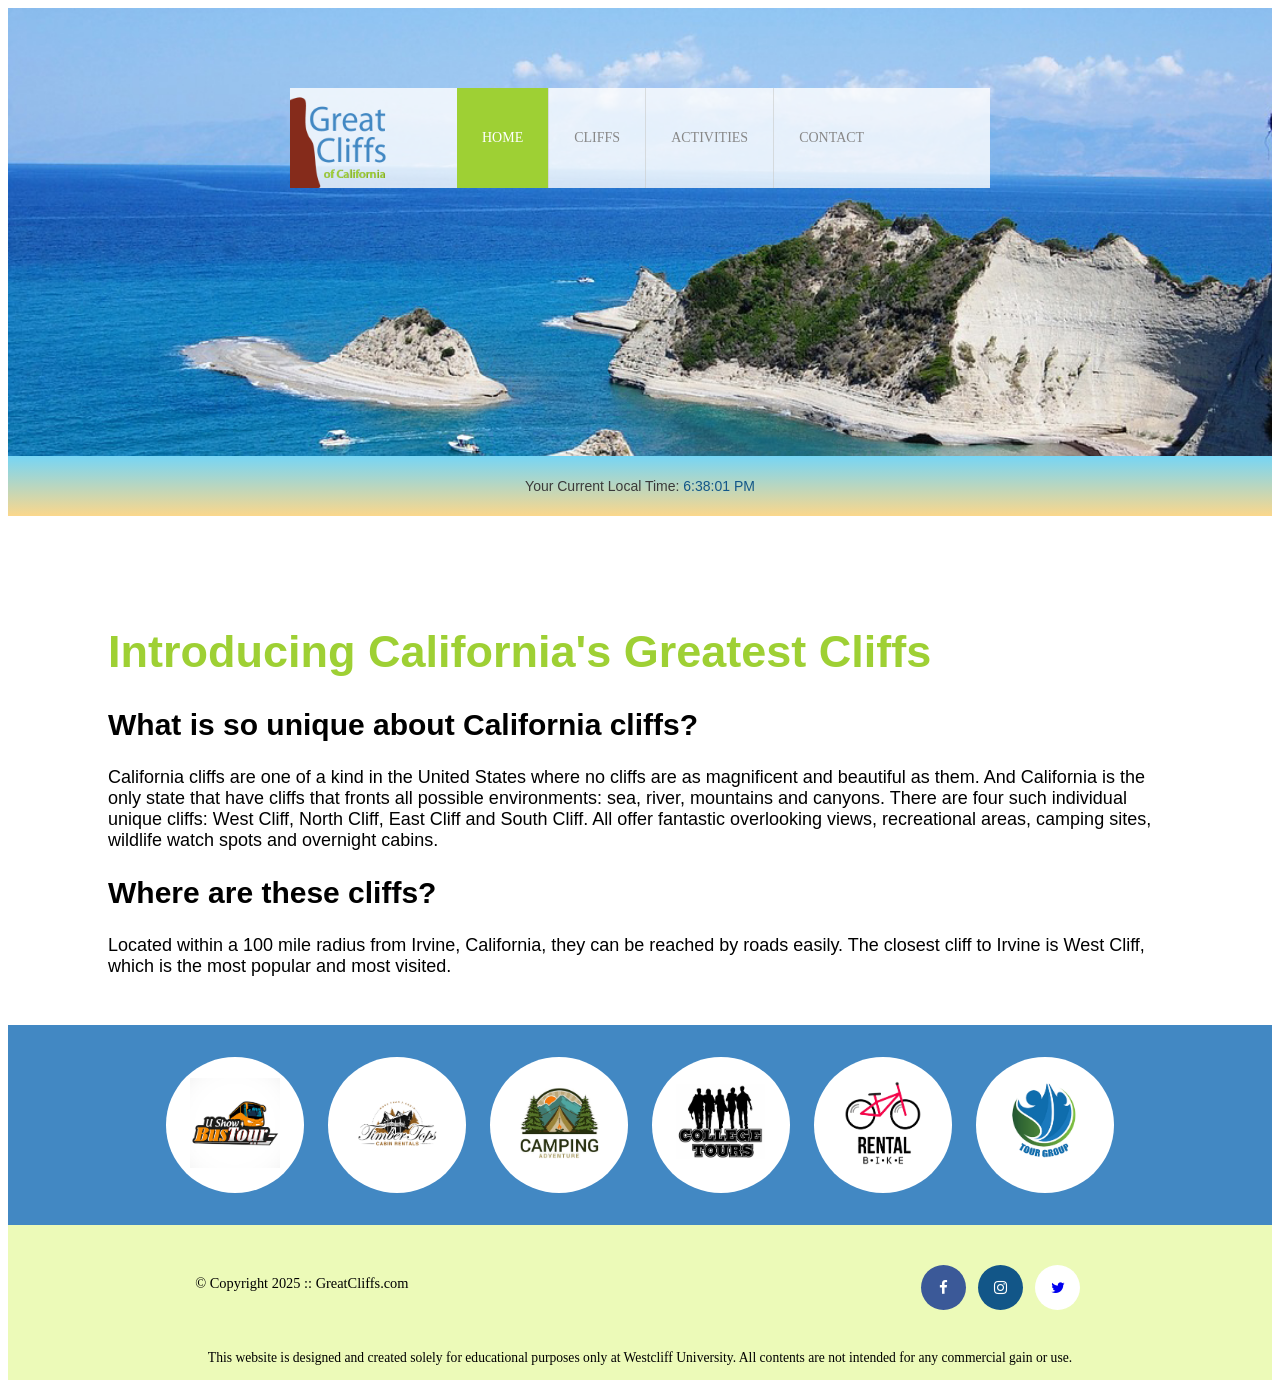
<file: index.html>
<!DOCTYPE html>
<html>
    <head>
        <title> Introducing California's Greatest Cliffs </title>
        <meta charset="utf-8">

        <!-- Font Awesome-->
    <link rel="stylesheet" href="https://cdnjs.cloudflare.com/ajax/libs/font-awesome/4.7.0/css/font-awesome.min.css">
   
    </head>

<link rel="stylesheet" href="style.css">

    <body id="home">
        <!-- Container to wrap everything -->
    <div class="container">
        <header>
            <div class="main-header">
                <div class="logo">
                    <img src="images/logo.png" alt="Great Cliffs Logo" width="125">
                </div>
                <!--Begin Nav-->
                <nav class="main-menu">
                    <ul>
                        <li class="active"><a href="index.html">Home</a></li>
                        <li><a href="cliffs.html">Cliffs</a></li>
                        <li><a href="activities.html">Activities</a></li>
                        <li><a href="contact.html">Contact</a> </li>
                    </ul>
                </nav>
                <!--End Nav-->
            </div>
         </header>
    
         <section id="timeofday">
            <span>Your Current Local Time: </span>
            <span id="clock"></span>
         </section>
    
                    <!-- Begin Main Content -->
                    <main>
                        <h1>Introducing California's Greatest Cliffs</h1>
                        <h2>What is so unique about California cliffs?</h2>
                        <p>California cliffs are one of a kind in the United States where no cliffs are as magnificent and beautiful as them. And California is the only state that have cliffs that fronts all possible environments: sea, river, mountains and canyons. There are four such individual unique cliffs: West Cliff, North Cliff, East Cliff and South Cliff. All offer fantastic overlooking views, recreational areas, camping sites, wildlife watch spots and overnight cabins.</p>
                        <h2>Where are these cliffs?</h2>
                        <p>Located within a 100 mile radius from Irvine, California, they can be reached by roads easily. The closest cliff to Irvine is West Cliff, which is the most popular and most visited.</p>
                      </main>
                     <!-- End Main Content-->
                      <section>
                        <ul id="partners">
                            <!--
                            <li class="partner">
                                <img src="images/partners/partner-bustour.png" alt="Partner Bus Tour">
                            </li>
                            <li class="partner">
                                <img src="images/partners/partner-cabinrental.png" alt="Partner Cabin Rental">
                            </li>
                            <li class="partner">
                                <img src="images/partners/partner-campingadv.png" alt="Partner Camping Adventure">
                            </li>
                            <li class="partner">
                                <img src="images/partners/partner-collegetours.png" alt="Partner College Tours">
                            </li>
                            <li class="partner">
                                <img src="images/partners/partner-rentalbike.png" alt="Partner Bike Ride">
                            </li>
                            <li class="partner">
                                <img src="images/partners/partner-tourgroup.png" alt="Partner Tour Group">
                            </li>
                            -->
                        </ul>
                      </section>

    </div>

    <!--Digital Script-->
    <script src="js/digclock.js"></script>

    <!--Partners-->
    <script src="js/site_scripts.js"></script>

    </body> 
    <!-- Footer Information -->
     <footer>
        <div id="nondisclaimer">
            <div class="copy">
                 &copy; Copyright 2025 :: GreatCliffs.com 
            </div>
            <div class="social">
                <a href="#" class="fa fa-facebook"></a>
                <a href="#" class="fa fa-instagram"></a>
                <a href="#" class="fa fa-twitter"></a>
            </div>
        </div> 
        <div id="disclaimer">
            <p>This website is designed and created solely for educational purposes only at Westcliff University. All contents are not intended for any commercial gain or use.</p>
     </footer>
     <!-- End Footer Information -->
    </div>
 

</html>
</file>
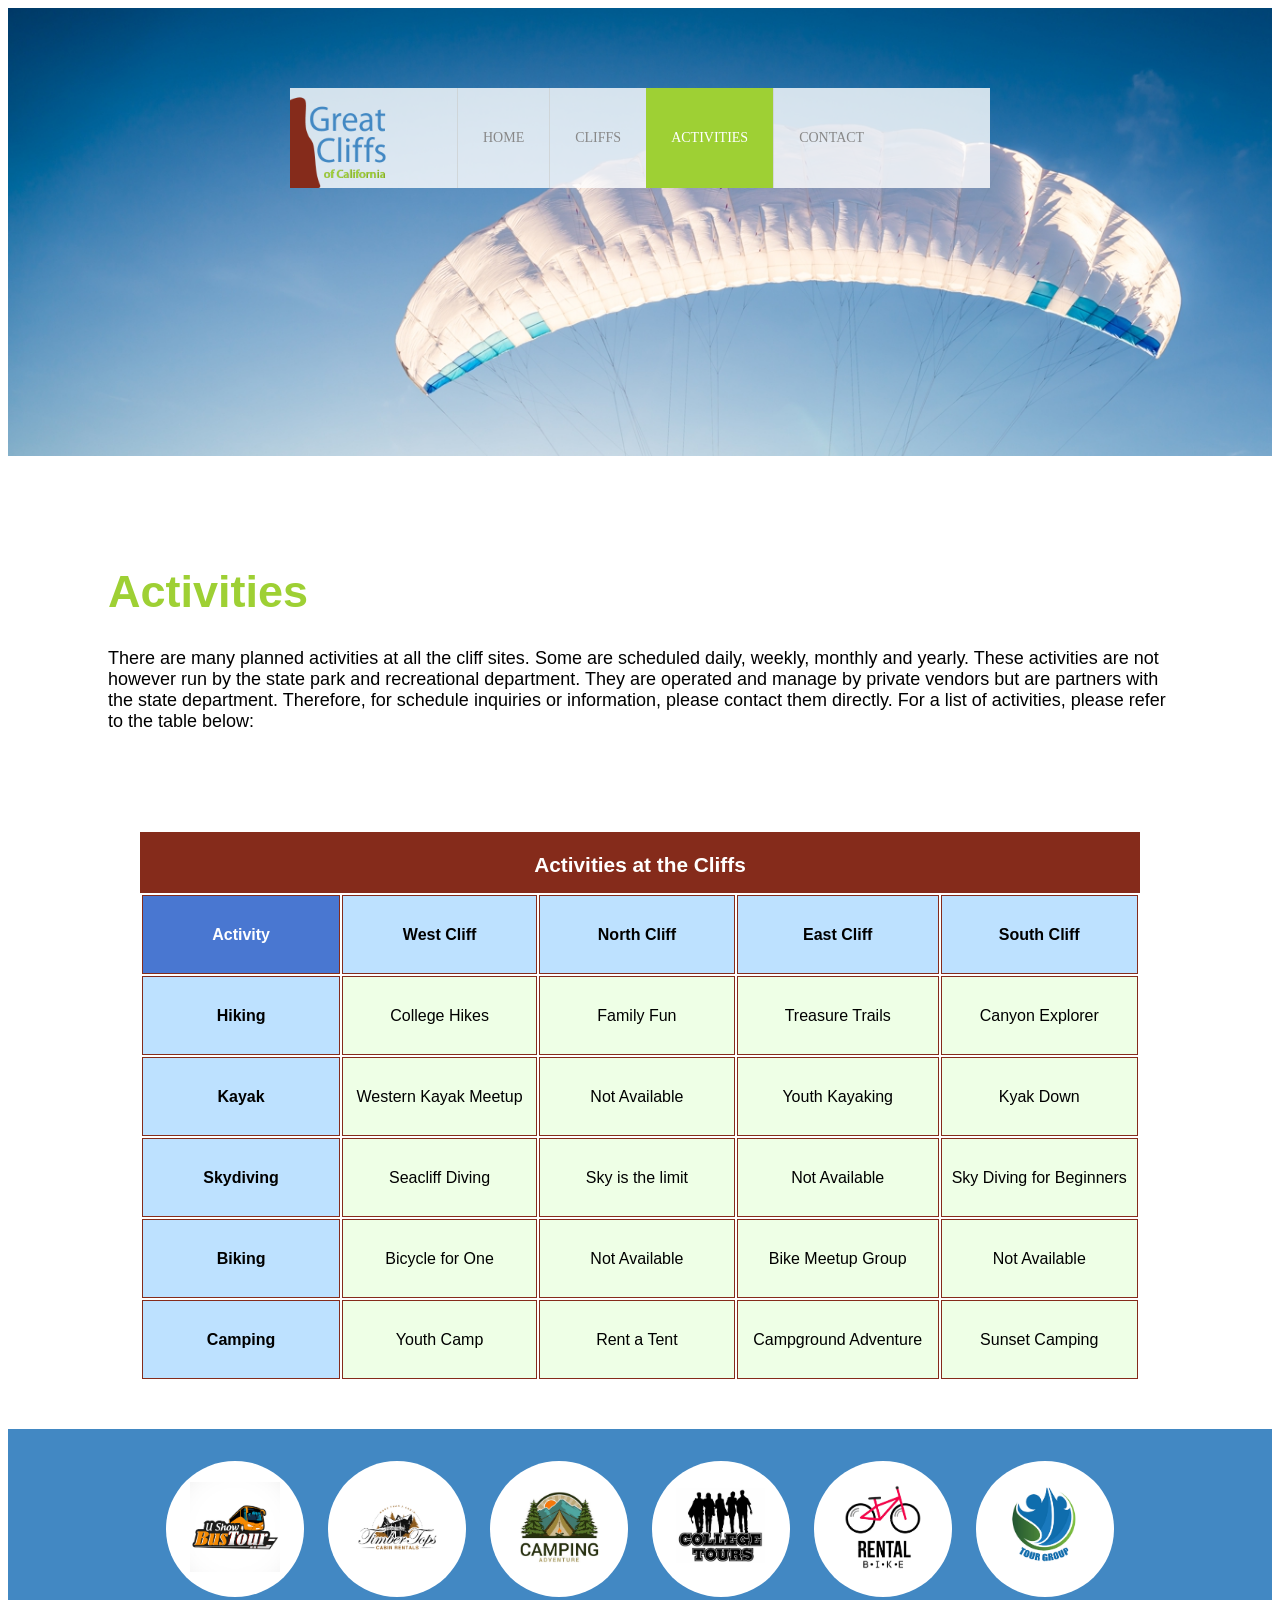
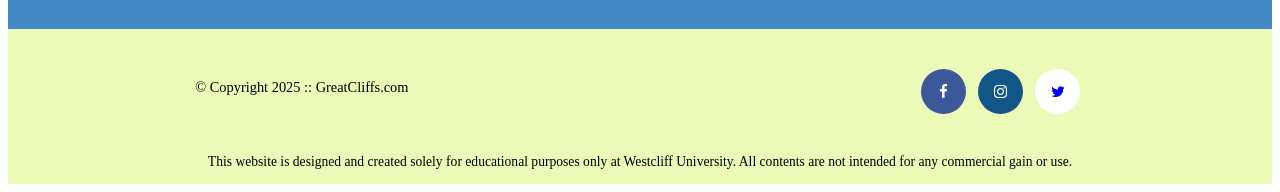
<file: activities.html>
<!DOCTYPE html>
<html>
    <head>
        <title> Introducing California's Greatest Cliffs </title>
        <meta charset="utf-8">

         <!-- Font Awesome-->
    <link rel="stylesheet" href="https://cdnjs.cloudflare.com/ajax/libs/font-awesome/4.7.0/css/font-awesome.min.css">
   
    </head>

    <link rel="stylesheet" href="style.css">

    <body id="activities">
        <!-- Container to wrap everything -->
        <div id="container">
           <header>
            
            <div class="main-header">
                <div class="logo">
                    <img src="images/logo.png" alt="Great Cliffs Logo" width="125">
                </div>
                <!-- Begin Nav -->
                <nav class="main-menu">
                    <ul>
                        <li><a href="index.html">Home</a></li>
                        <li><a href="cliffs.html">Cliffs</a></li>
                        <li class="active"><a href="activities.html">Activities</a></li>
                        <li><a href="contact.html">Contact</a></li>
                    </ul>
                </nav>
                <!-- End Nav-->
            </div>
         </header>

                     <!-- Begin Main Content -->
                      <main>
                        <h1>Activities</h1>
                        <p>There are many planned activities at all the cliff sites. Some are scheduled daily, weekly, monthly and yearly. These activities are not however run by the state park and recreational department. They are operated and manage by private vendors but are partners with the state department. Therefore, for schedule inquiries or information, please contact them directly. For a list of activities, please refer to the table below:</p>
                        <br/>
               <table>
                   <caption>Activities at the Cliffs</caption>
                   <thead>
                    <tr>
                        <th>Activity</th>
                        <th>West Cliff</th>
                        <th>North Cliff</th>
                        <th>East Cliff</th>
                        <th>South Cliff</th>
                    </tr>
                   </thead>
                   <tbody>
                       <tr>
                        <td>Hiking</td>
                        <td>College Hikes</td>
                        <td>Family Fun</td>
                        <td>Treasure Trails</td>
                        <td>Canyon Explorer</td>
                       </tr>
                       <tr>
                        <td>Kayak</td>
                        <td>Western Kayak Meetup</td>
                        <td>Not Available</td>
                        <td>Youth Kayaking</td>
                        <td>Kyak Down</td>
                       </tr>
                       <tr>
                        <td>Skydiving</td>
                        <td>Seacliff Diving</td>
                        <td>Sky is the limit</td>
                        <td>Not Available</td>
                        <td>Sky Diving for Beginners</td>
                       </tr>
                       <tr>
                        <td>Biking</td>
                        <td>Bicycle for One</td>
                        <td>Not Available</td>
                        <td>Bike Meetup Group</td>
                        <td>Not Available</td>
                       </tr>
                       <tr>
                        <td>Camping</td>
                        <td>Youth Camp</td>
                        <td>Rent a Tent</td>
                        <td>Campground Adventure</td>
                        <td>Sunset Camping</td>
                       </tr>
                   </tbody>
               </table>
            <br/>
                      </main>
                     <!-- End Main Content-->
                     <section>
                        <ul id="partners">
                            <!-- <li class="partner">
                                <img src="images/partners/partner-bustour.png" alt="Partner Bus Tour">
                            </li>
                            <li class="partner">
                                <img src="images/partners/partner-cabinrental.png" alt="Partner Cabin Rental">
                            </li>
                            <li class="partner">
                                <img src="images/partners/partner-campingadv.png" alt="Partner Camping Adventure">
                            </li>
                            <li class="partner">
                                <img src="images/partners/partner-collegetours.png" alt="Partner College Tours">
                            </li>
                            <li class="partner">
                                <img src="images/partners/partner-rentalbike.png" alt="Partner Bike Ride">
                            </li>
                            <li class="partner">
                                <img src="images/partners/partner-tourgroup.png" alt="Partner Tour Group">
                            </li> -->
                        </ul>
                      </section>
        </div>
    </body> 

    <!--Partners-->
    <script src="js/site_scripts.js"></script>

    
    <!-- Footer Information -->
    <footer>
        <div id="nondisclaimer">
            <div class="copy">
                 &copy; Copyright 2025 :: GreatCliffs.com 
            </div>
            <div class="social">
                <a href="#" class="fa fa-facebook"></a>
                <a href="#" class="fa fa-instagram"></a>
                <a href="#" class="fa fa-twitter"></a>
            </div>
        </div> 
        <div id="disclaimer">
            <p>This website is designed and created solely for educational purposes only at Westcliff University. All contents are not intended for any commercial gain or use.</p>
        </div>
     </footer>
     <!-- End Footer Information -->

   
</html>
</file>
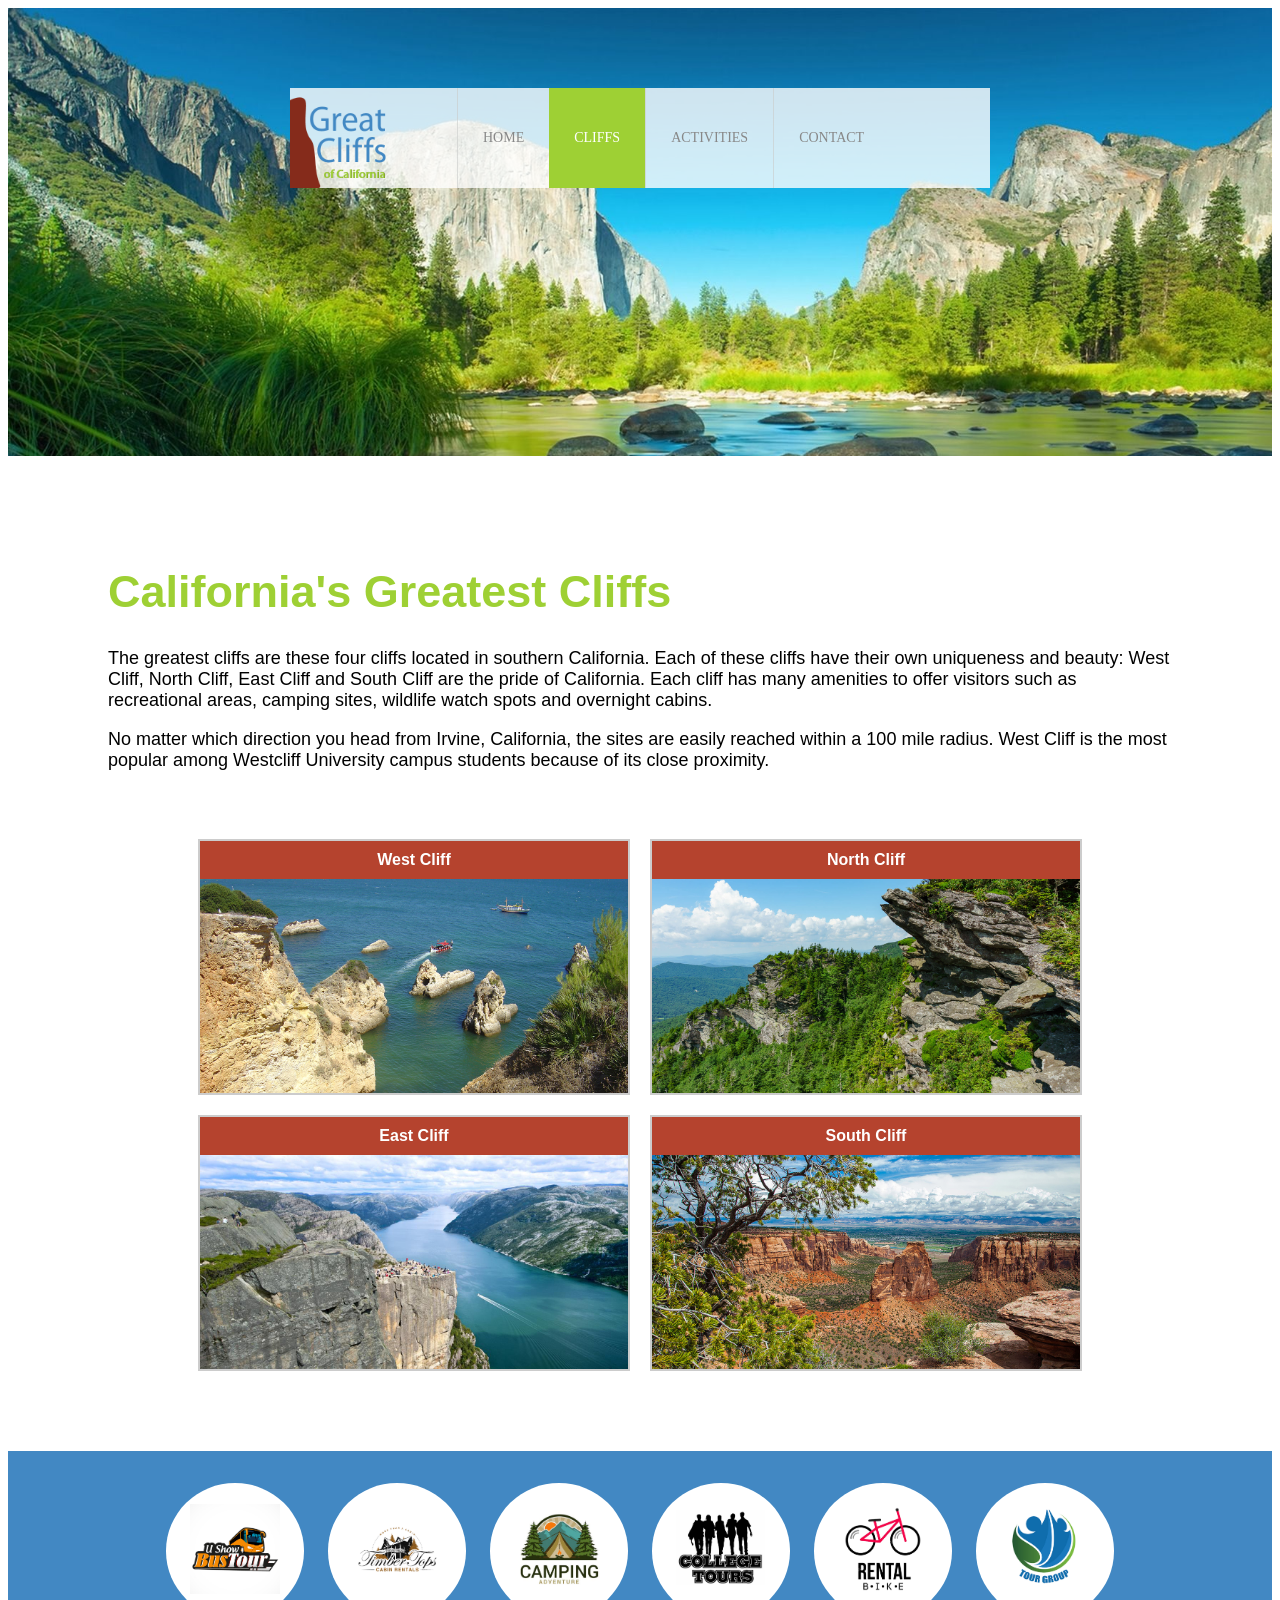
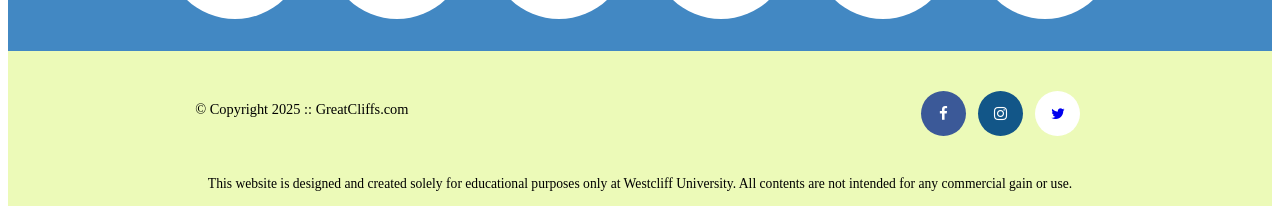
<file: cliffs.html>
<!DOCTYPE html>
<html>
    <head>
        <title> Introducing California's Greatest Cliffs </title>
        <meta charset="utf-8">

         <!-- Font Awesome-->
    <link rel="stylesheet" href="https://cdnjs.cloudflare.com/ajax/libs/font-awesome/4.7.0/css/font-awesome.min.css">
   
    </head>

    <link rel="stylesheet" href="style.css">

    <body id="cliffs">
        <!-- Container to wrap everything -->
        <div id="container">
           <header>
            
            <div class="main-header">
                <div class="logo">
                    <img src="images/logo.png" alt="Great Cliffs Logo" width="125">
                </div>
                <!-- Begin Nav -->
                <nav class="main-menu">
                    <ul>
                        <li><a href="index.html">Home</a></li>
                        <li class="active"><a href="cliffs.html">Cliffs</a></li>
                        <li><a href="activities.html">Activities</a></li>
                        <li><a href="contact.html">Contact</a></li>
                    </ul>
                </nav>
            </div>
         </header>

                    <!-- Begin Main Content -->
                    <main>
                        <h1>California's Greatest Cliffs</h1>

                        <p>
                        The greatest cliffs are these four cliffs located in southern California. Each of these cliffs have their own uniqueness and beauty: West Cliff, North Cliff, East Cliff and South Cliff are the pride of California. Each cliff has many amenities to offer visitors such as recreational areas, camping sites, wildlife watch spots and overnight cabins.
                        </p>
                        <p>
                        No matter which direction you head from Irvine, California, the sites are easily reached within a 100 mile radius. West Cliff is the most popular among Westcliff University campus students because of its close proximity.
                        </p>

                        <div class="cliffs-container">
                            <div class="cliff">
                                <div class="cliff-title">West Cliff</div>
                                <img src="images/cliff-west-sea.jpg" alt="West Cliff">
                            </div>
                            <div class="cliff">
                                <div class="cliff-title">North Cliff</div>
                                <img src="images/cliff-north-mountain.jpg" alt="North Cliff">
                            </div>
                            <div class="cliff">
                                <div class="cliff-title">East Cliff</div>
                                <img src="images/cliff-east-river.jpg" alt="East Cliff">
                            </div>
                            <div class="cliff">
                                <div class="cliff-title">South Cliff</div>
                                <img src="images/cliff-south-canyon.jpg" alt="South Cliff">
                            </div>
                        </div>

                    </main>
                     <!-- End Main Content-->
                      <section>
                        <ul id="partners">
                            <!-- <li class="partner">
                                <img src="images/partners/partner-bustour.png" alt="Partner Bus Tour">
                            </li>
                            <li class="partner">
                                <img src="images/partners/partner-cabinrental.png" alt="Partner Cabin Rental">
                            </li>
                            <li class="partner">
                                <img src="images/partners/partner-campingadv.png" alt="Partner Camping Adventure">
                            </li>
                            <li class="partner">
                                <img src="images/partners/partner-collegetours.png" alt="Partner College Tours">
                            </li>
                            <li class="partner">
                                <img src="images/partners/partner-rentalbike.png" alt="Partner Bike Ride">
                            </li>
                            <li class="partner">
                                <img src="images/partners/partner-tourgroup.png" alt="Partner Tour Group">
                            </li> -->
                        </ul>
                      </section>
    </div>
    </body> 

    <!--Partners-->
    <script src="js/site_scripts.js"></script>


    <!-- Footer Information -->
     <footer>
        <div id="nondisclaimer">
            <div class="copy">
                 &copy; Copyright 2025 :: GreatCliffs.com 
            </div>
            <div class="social">
                <a href="#" class="fa fa-facebook"></a>
                <a href="#" class="fa fa-instagram"></a>
                <a href="#" class="fa fa-twitter"></a>
            </div>
        </div> 
        <div id="disclaimer">
            <p>This website is designed and created solely for educational purposes only at Westcliff University. All contents are not intended for any commercial gain or use.</p>
        </div>
     </footer>
     <!-- End Footer Information -->

   
</html>
</file>
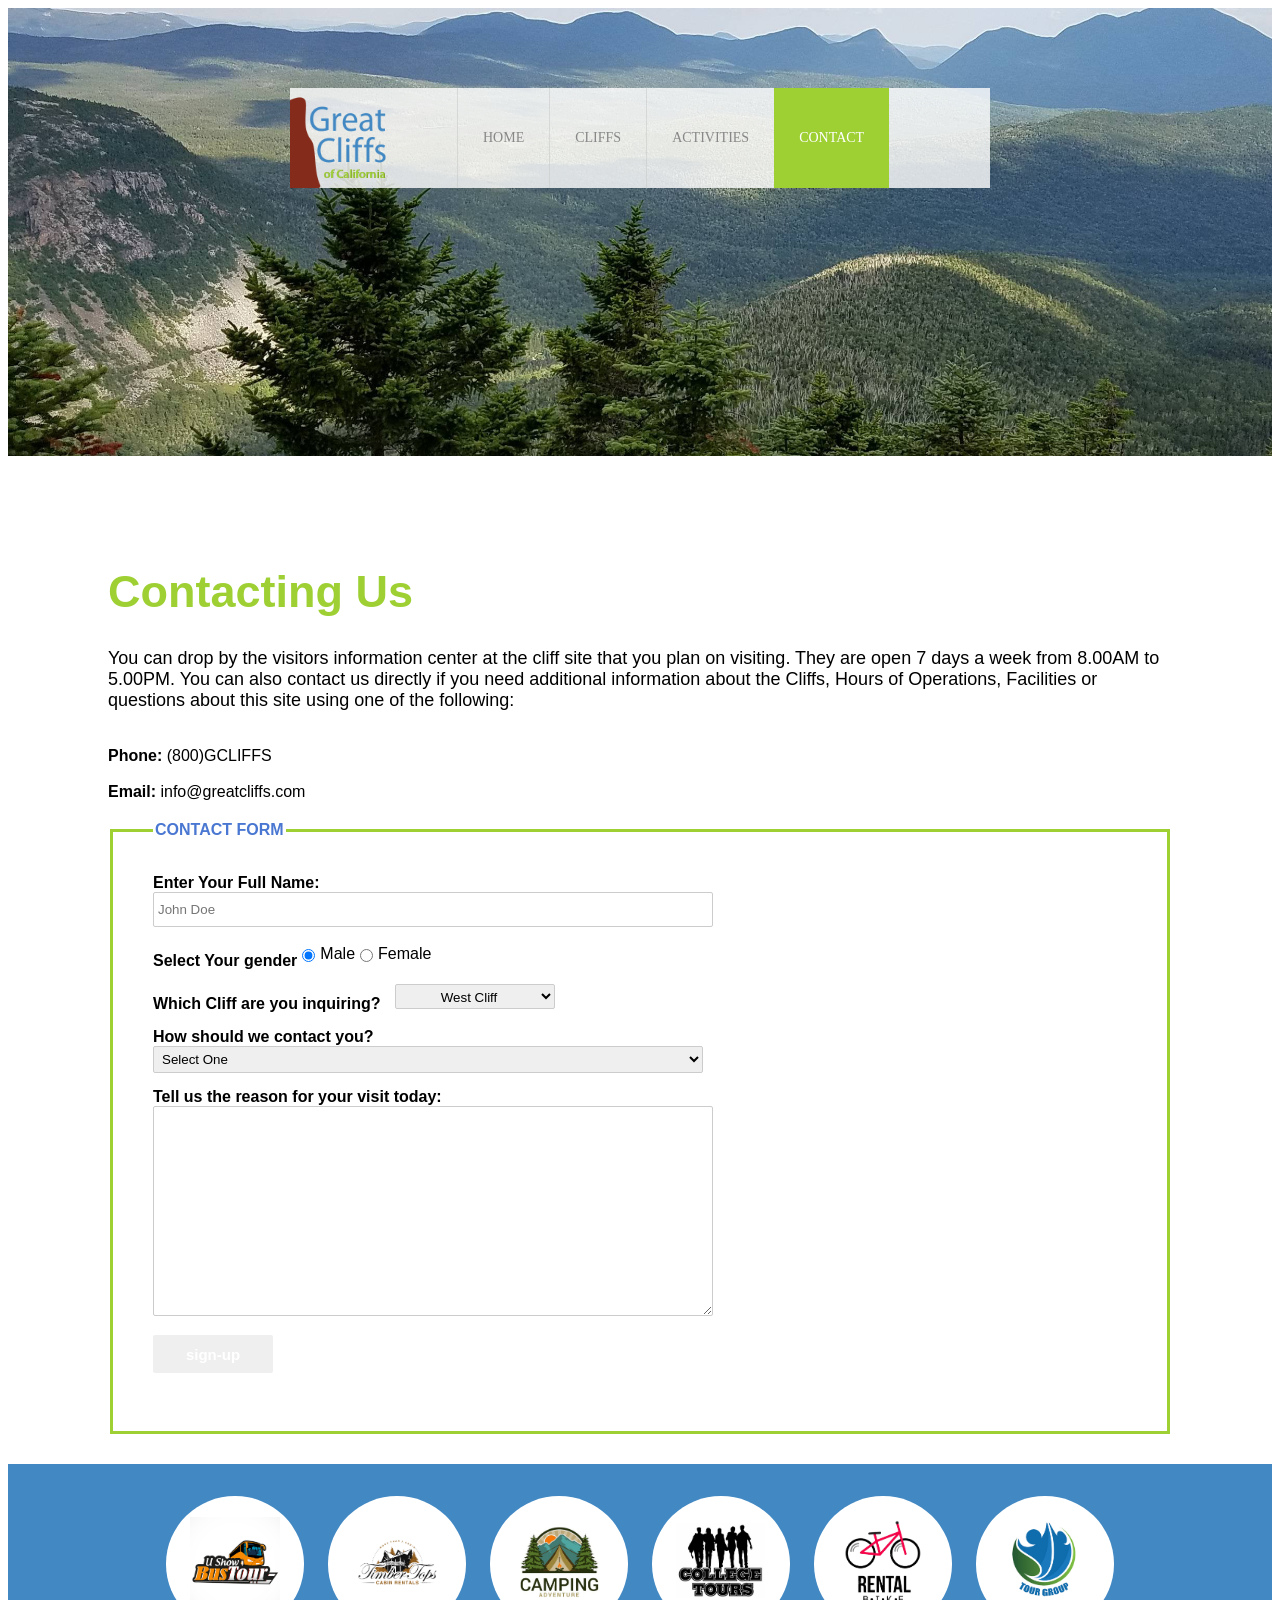
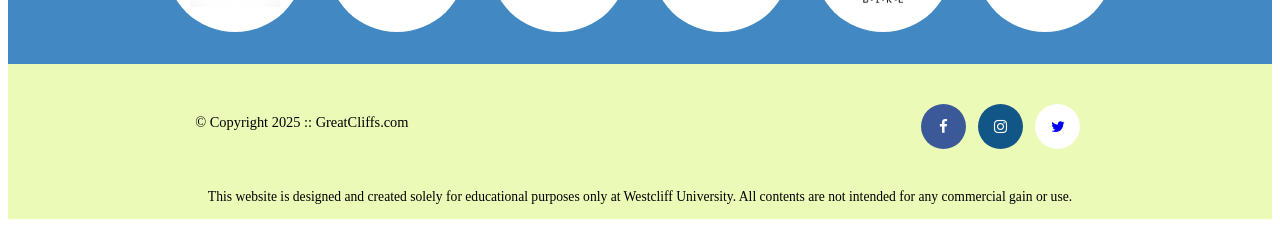
<file: contact.html>
<!DOCTYPE html>
<html>
    <head>
        <title> Introducing California's Greatest Cliffs </title>
        <meta charset="utf-8">

         <!-- Font Awesome-->
    <link rel="stylesheet" href="https://cdnjs.cloudflare.com/ajax/libs/font-awesome/4.7.0/css/font-awesome.min.css">
   
    </head>

    <link rel="stylesheet" href="style.css">

    <body id="contact" onLoad="disableButton(true)">
        <!-- Container to wrap everything -->
        <div id="container">
           <header>
            
            <div class="main-header">
                <div class="logo">
                    <img src="images/logo.png" alt="Great Cliffs Logo" width="125">
                </div>
                <!-- Begin Nav -->
                <nav class="main-menu">
                    <ul>
                        <li><a href="index.html">Home</a></li>
                        <li><a href="cliffs.html">Cliffs</a></li>
                        <li><a href="activities.html">Activities</a></li>
                        <li class="active"><a href="contact.html">Contact</a></li>
                    </ul>
                </nav>
                <!-- End Nav-->
            </div>
            </header>

                 <!-- Begin Main Content -->
                 <main>
<h1>Contacting Us</h1>
<p>
You can drop by the visitors information center at the cliff site that you plan on visiting. They are open
7 days a week from 8.00AM to 5.00PM. You can also contact us directly if you need additional information about 
the Cliffs, Hours of Operations, Facilities or questions about this site using one of the following:
</p>
 <br>  

<div class="contactinfo">
    <div class="phone">
        <span class="contact-header">Phone:</span>
        <span>(800)GCLIFFS</span>
    </div>
   <br>
    <div class="email">
        <span class="contact-header">Email:</span>
        <span>info@greatcliffs.com</span>
    </div>
</div>

<form action="/contact" method="post">  
<fieldset>  
    <legend>Contact Form</legend>
    <div class="textbox">
        <label>Enter Your Full Name:</label> 
        <input type="text" name="name" placeholder="John Doe">  
    </div>
    
    <div class="radios">
        <label>Select Your gender</label>  
        <input type="radio" name="contact" value="male" checked>Male 
        <input type="radio" name="contact" value="female">Female
    </div>

    <div class="selectmenu">
        <label>Which Cliff are you inquiring?</label>  
        <select class="box">
            <option>West Cliff</option>
            <option>North Cliff</option>
            <option>East Cliff</option>
            <option>South Cliff</option>
        </select>
    </div>


    <label for="contact-method">How should we contact you?</label>
        <select id="contact-method">
            <option value="">Select One</option>
            <option value="email">Email</option>
            <option value="phone">Phone</option>
        </select>

        <!-- Email Input -->
        <div id="email-input" class="hidden">
            <label for="email">Enter your email</label>
            <input type="email" id="email">
        </div>

        <!-- Phone Input -->
        <div id="phone-input" class="hidden">
            <label for="phone">Enter your phone</label>
            <input type="tel" id="phone">
        </div>
    

    <div class="commentbox">
        <label>Tell us the reason for your visit today:</label>  
        <textarea></textarea>
    </div>

    <div class="button">
        <input type="submit" value="sign-up">
    </div> 

    <!--Random Codes
    <div class="randomcode">
        <script src="js/randomcodes.js"></script>
        <input type="text" name="randomcode" placeholder="Enter characters">
        <p id="codes"></p>
    </div> 

    <div class="button">
        <input type="submit" value="Inquire">
    </div> 
</fieldset>  
</form> -->
                 <br>
                 </main>
                <!-- End Main Content-->
                <section>
                    <ul id="partners">
                       <!-- <li class="partner">
                            <img src="images/partners/partner-bustour.png" alt="Partner Bus Tour">
                        </li>
                        <li class="partner">
                            <img src="images/partners/partner-cabinrental.png" alt="Partner Cabin Rental">
                        </li>
                        <li class="partner">
                            <img src="images/partners/partner-campingadv.png" alt="Partner Camping Adventure">
                        </li>
                        <li class="partner">
                            <img src="images/partners/partner-collegetours.png" alt="Partner College Tours">
                        </li>
                        <li class="partner">
                            <img src="images/partners/partner-rentalbike.png" alt="Partner Bike Ride">
                        </li>
                        <li class="partner">
                            <img src="images/partners/partner-tourgroup.png" alt="Partner Tour Group">
                        </li> -->
                    </ul>
                  </section>
        </div>
    </body> 

    <!--Partners-->
    <script src="js/site_scripts.js"></script>

    <!-- Footer Information -->
    <footer>
        <div id="nondisclaimer">
            <div class="copy">
                 &copy; Copyright 2025 :: GreatCliffs.com 
            </div>
            <div class="social">
                <a href="#" class="fa fa-facebook"></a>
                <a href="#" class="fa fa-instagram"></a>
                <a href="#" class="fa fa-twitter"></a>
            </div>
        </div> 
        <div id="disclaimer">
            <p>This website is designed and created solely for educational purposes only at Westcliff University. All contents are not intended for any commercial gain or use.</p>
        </div>
     </footer>
     <!-- End Footer Information -->
   
</html>
</file>
<file: style.css>
header {
            width: 100%;
            min-height: 400px;
            padding-top: 3em;
        }
        #home header{
            background: no-repeat lightgrey url(images/cliff_ocean.jpg);
            background-size: 1500px;
        }
        #activities header{
            background: no-repeat lightgrey url(images/runfly.jpg);
            background-size: 1500px;
        }
        #contact header{
            background: no-repeat lightgrey url(images/cliff_rock.jpg);
            background-size: 1500px;
        }
        #cliffs header{
            background: no-repeat lightgrey url(images/forest_cliff.jpg);
            background-size: 1500px;
        }
        .main-header{
            background-color: rgb(255, 255, 255, 0.8);
            width: 700px;
            margin: 2em auto 0 auto;
            min-height: 100px;
            height: 100px;
        }
        .main-header .logo img {
            width: 100px;
            height: 100px;
            margin: 0 2em 0 0;
            float: left;
        }
        /*Nav*/
        .main-menu{
            margin-left: 127px; /*should be 227*/
            font-weight: 400;
        }
        .main-menu ul li {
            list-style-type: none;
            display: inline-block;
            float: left;
            padding-left: 25px;
            padding-right: 25px;
            border-left: 1px solid rgba(202, 204, 202, 0.6);
            line-height: 100px;
            text-transform: uppercase;
            font-size: 14px;
        }
        .main-menu ul li a{
            text-decoration: none;
            color: #888;   
        }
        .main-header ul li a:hover{
            color: #9ed034;
        }
        .main-menu ul li.active {
            background: #9ed034;
            border: none;
        }
        .main-menu ul li.active a {
            color: #fff;
        }
        /*Main*/
        main {
            font-family: Arial, Helvetica, sans-serif;
            padding-top: 80px;
            padding-left: 100px;
            padding-right: 100px;
            padding-bottom: 30px;
        }
        h1 {
            font-weight: bold;
            font-size: 45px;
            color: #9ed034;
        }
        h2{
            font-weight: bolder;
            font-size: 30px;
        }
        p{
            font-weight: 500; 
            font-size: 18px;
        }
        /* Partners */
        section {
            width: 100%;
            background-color: #4288C3;
        }
        section #partners {
            width: 1200px;
            padding: 2em 0 2em 0;
            margin: 0 auto;
            text-align: center;
        }
        section #partners .partner {
            display: inline-block;
            margin: 0 0.75em;
            padding: 1.3em 1.5em;
            background-color: #fff;
            border-radius: 50%;
        }
        section #partners .partner img {
            width: 90px;
            height: 90px;
        }
        /* Footer */
        footer{
            width: 100%;
            height: 155px;
            padding-bottom: lem;
            background-color: #ecfab8;
        }
        footer #nondisclaimer .copy {
            padding: 3.5em 3.5em 3.5em 13em;
            float: left;
            font-size: 0.9em;
        }
        footer #nondisclaimer .social {
            padding: 2.5em;
            margin-right: 9.25em;
            float: right;
        }
        footer #disclaimer {
            clear: both;
        }
        footer #disclaimer p {
            font-size: 0.85em;
            text-align: center;
        }
        footer #nondisclaimer .social .fa {
            padding: 15px;
            font-size: 15px;
            width: 15px;
            text-align: center;
            text-decoration: none;
            margin: 0 4px;
            border-radius: 50%;
        }
        footer #nondisclaimer .social .fa:hover {
            opacity: 0.7;
        }
        footer #nondisclaimer .social .fa-facebook {
            background: #3b5998;
            color: white;
        }
        footer #nondisclaimer .social .fa-instagram {
            background: #125688;
            color: white;
        }
        footer #nondisclaimer .social .fa-twitter {
            background: #55ACEE;
            background: white;
        }
        /* Activities */
        table{
            width: 1000px;
            margin: 4em auto 0 auto;  
        }
        caption{
            background: #852B1B;
            height: 40px;
            color: #fff;
            font-size: 1.3em;
            font-weight: bold;
            padding-top: 1em;
        }
        thead {
            background: #BDE1FF;
        }
        tbody{
            background: #EEFFE6;
            text-align: center;
        }
        th,td{
            width: 225px;
            height: 75px;
            vertical-align: middle;
            border: solid 1px #852B1B;
        }
        th:first-child {
            width: 125px;
            height: 50px;
            background: #4977D1;
            color: #fff;
        }
        td:first-child {
            font-weight: bold;
            background: #BDE1FF;
        }
        form {
            margin-top: 20px;  
        }
        fieldset {
            padding-left: 40px;
            padding-top: 20px;
            padding-bottom: 40px;
            border: 3px, solid #9ed034;
        }
        form label {
            display: block;
            margin-top: 15px;
            font-weight: bold;
          }
          form input, form select, form textarea {
           width: 550px;
           padding: 4px;
           border: 1px solid #ccc;
           border-radius: 2px;
          }
         .contact-header {
            font-weight: bold;
         }
          legend {
            color: #4977D1;
            font-weight: bold;
            text-transform: uppercase;
          }
        .textbox input {
            height: 25px;
        }
        .selectmenu label, .selectmenu .box {
           display: inline-block;
           vertical-align: middle;
           margin-right: 10px; 
           align-items: center;
        }
        .box {
            width: 160px;
            height: 25px;
            text-align: center;
        }
        .radios {
            display: flex;
            padding-top: 10px;
            padding-bottom: 10px;
            align-items: center;
            vertical-align: middle;
          }
        input[type="submit"]{
            /*background-color: #4977D1;*/
            color: #fff;
            border: none;
            height: 38px;
            width: 120px;
            margin-top: 15px;
            font-weight: bold;
            font-size: 15px;
        }
        form input[type="radio"] {
        width: auto;
        margin-right: 5px;
        }
        textarea {
        height: 200px;
        }
        .cliffs-container {
            display: grid;
            grid-template-columns: repeat(2, 1fr);
            gap: 20px;
            max-width: 1200px;
            margin: 0 auto;
            padding-left: 90px;
            padding-right: 90px;
            padding-top: 50px;
            padding-bottom: 50px;
        }
        .cliff {
            border: 2px solid #ccc;
            overflow: hidden;
        }
        .cliff img {
            width: 100%;
            height: auto;
            display: block;
        }
        .cliff-title {
            background-color: #b5432e;
            color: white;
            font-weight: bold;
            padding: 10px;
            text-align: center;
        }

        #timeofday {
            width: 100%;
            height: 60px;
            font-family: Arial, Helvetica, sans-serif;
            font-size: 14px;
            color: #3a3a3a;
            text-align: center;
            line-height: 60px; 
            background: linear-gradient(0deg, rgba(251, 215, 139, 1) 0%, rgba(118, 213, 245, 1) 100%);
            border: none;
            position: relative;
        }
        #clock {
            color: #125688;
          }

          .hidden {
            display: none;
        }
</file>
